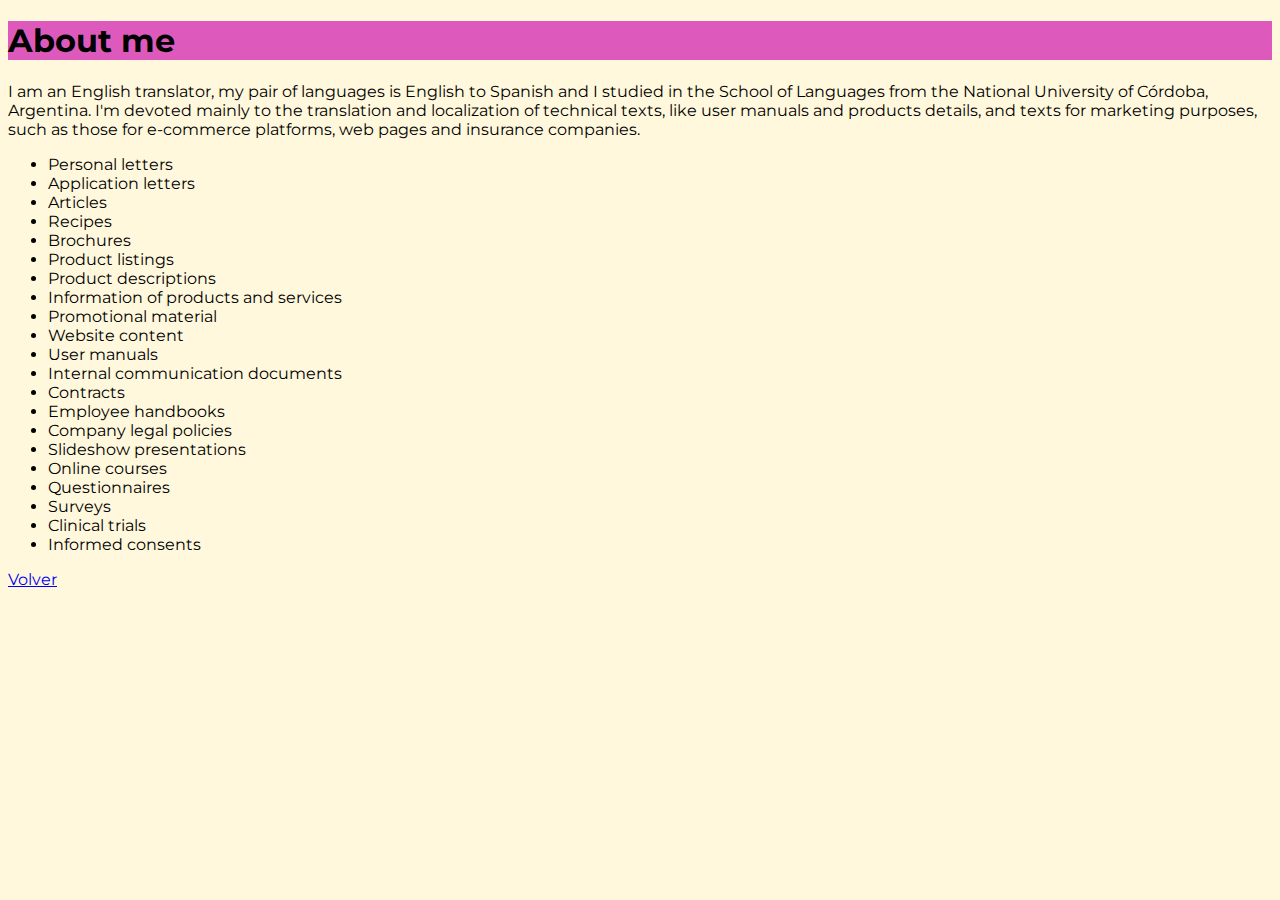
<file: AboutMe.html>
<!DOCTYPE html>
<html lang="en">
<head>
    <meta charset="UTF-8">
    <meta name="viewport" content="width=device-width, initial-scale=1.0">
    <title>About me</title>
    <link href="https://fonts.googleapis.com/css2?family=El+Messiri:wght@700&family=Montserrat&display=swap" rel="stylesheet">

    <style>
        body{background-color:#FFF8DC;font-family: 'Montserrat', sans-serif;}
        
    </style>
</head>
<body>
    <h1 style="background-color: rgb(221, 90, 188);">About me</h1>
    <p>I am an English translator, my pair of languages is English to Spanish and I studied 
        in the School of Languages from the National University of Córdoba, Argentina. 
        I'm devoted mainly to the translation and localization of technical texts, like 
        user manuals and products details, and texts for marketing purposes, such as those 
        for e-commerce platforms, web pages and insurance companies.</p>

    <ul>
        <li>Personal letters</li>
        <li>Application letters</li>    
        <li>Articles</li>    
        <li>Recipes</li>
        <li>Brochures</li>
        <li>Product listings</li>
        <li>Product descriptions</li>
        <li>Information of products and services</li>
        <li>Promotional material</li>
        <li>Website content</li>
        <li>User manuals</li>
        <li>Internal communication documents</li> 
        <li>Contracts</li>
        <li>Employee handbooks</li>
        <li>Company legal policies</li>
        <li>Slideshow presentations</li>
        <li>Online courses</li>
        <li>Questionnaires</li>
        <li>Surveys</li>
        <li>Clinical trials</li>
        <li>Informed consents</li>

    </ul>   

<a href="../../../AULA2/Index.html">Volver</a>    

</body>
</html>
</file>
